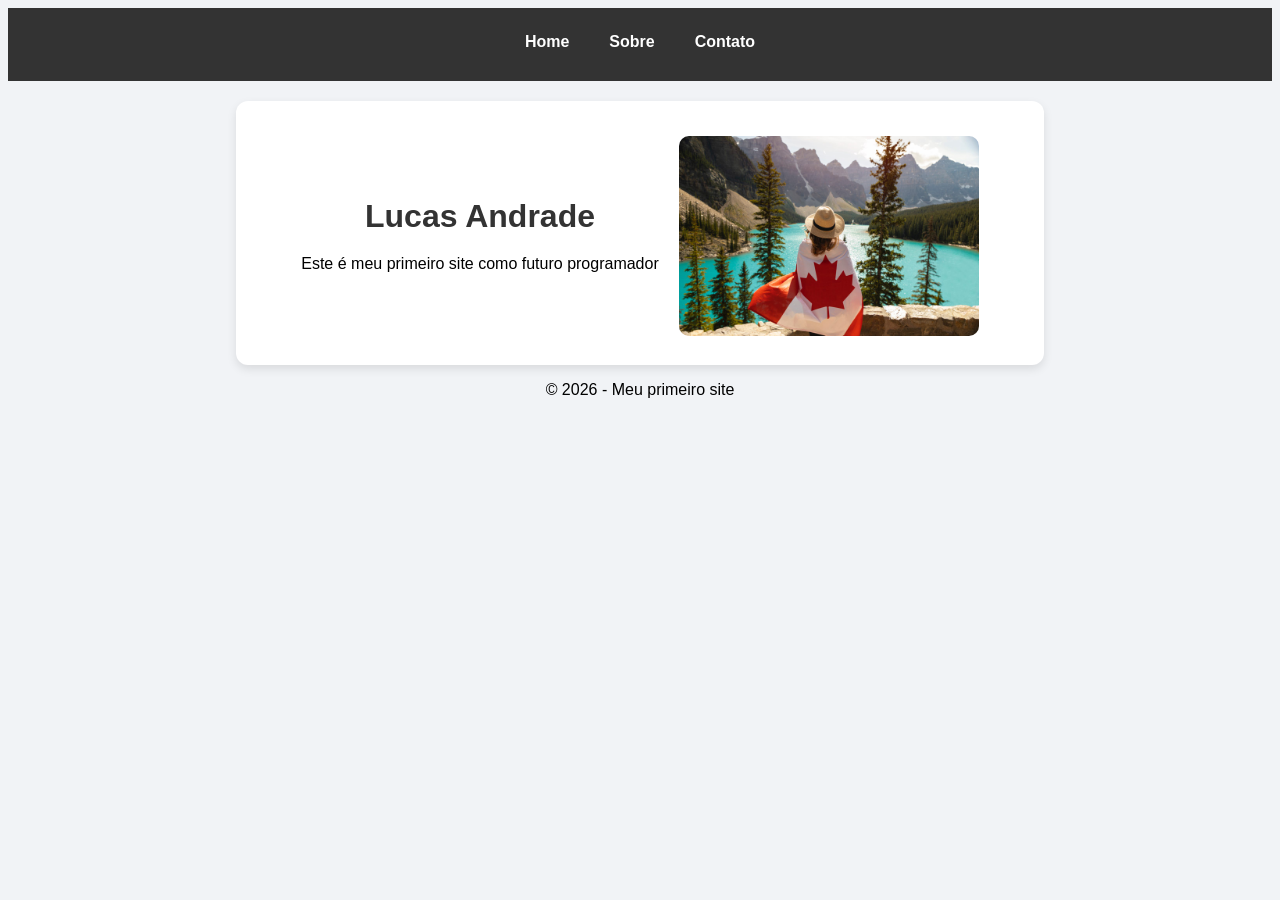
<file: index.html>
<!DOCTYPE html>
<html>
<head> 
    <title>Meu primeiro site</title>
    <meta name="viewport" content="width=device-width,initial-scale=1.0">
    <link rel="stylesheet" href="style.css">
</head>


<body>
     
    <header>
      <nav>
       <a href="index.html">Home</a>
       <a href="sobre.html">Sobre</a>
       <a href="contato.html">Contato</a>
      </nav> 
    </header>

    <main>
      <div class="container">

       <div class="texto">
        <h1>Lucas Andrade</h1>
        <p>Este é meu primeiro site como futuro programador</p>  
       </div>
 
       <div class="imagem">
        <img src="roteiro-canada-pexel-andre-1536x1024.jpg" alt="Imagem do Canadá" width="400">
       </div>
      </div>


    </main>

    <footer>
     <p>© 2026 - Meu primeiro site</p>
     
    </footer>
</body>



</html>
</file>
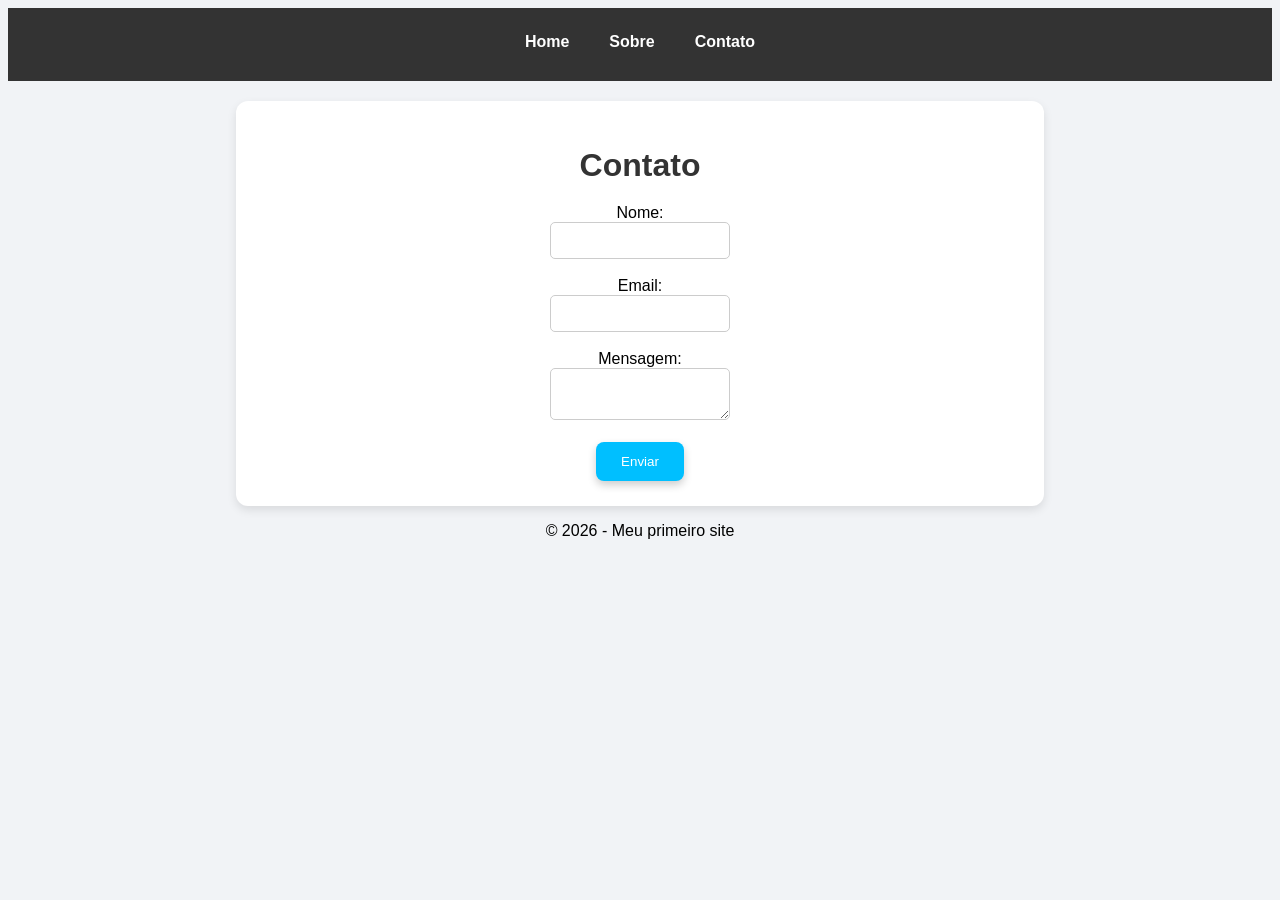
<file: contato.html>
<!DOCTYPE html>
<html>

<head>
    <title>Contato</title>
    <meta name="viewport" content="width=device-width,initial-scale=1.0">
    <link rel="stylesheet" href="style.css">
</head>

<body>
    
<header>
   <nav>
     <a href="index.html">Home</a>
     <a href="sobre.html">Sobre</a>
     <a href="contato.html">Contato</a>
    </nav>
</header>

<main>

<h1>Contato</h1>

<form>

<label>Nome:</label><br>
<input type="text"><br><br>

<label>Email:</label><br>
<input type="email"><br><br>

<label>Mensagem:</label><br>
<textarea></textarea><br><br>


<button>Enviar</button>

</form>

</main>

<footer>
    <p>© 2026 - Meu primeiro site</p>
</footer>

</body>

</html>
</file>
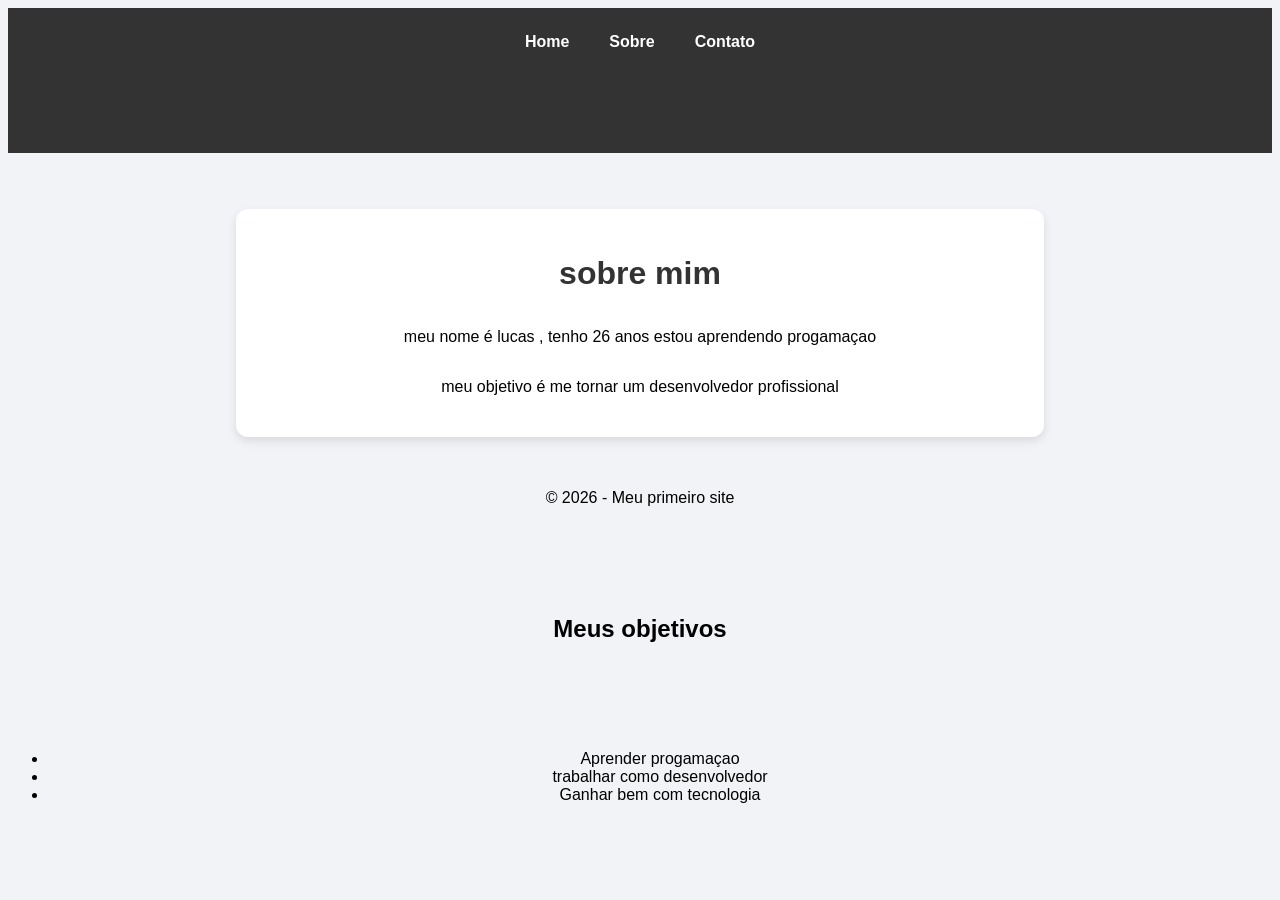
<file: sobre.html>
<html>

<!DOCTYPE html>
<html>
<head>
<title>sobre mim</title>
<meta name="viewport" content="width=device-width,initial-scale=1.0">
<link rel="stylesheet" href="style.css">
</head>
<body>
<header>
    <nav>
    <a href="index.html">Home</a>
    <a href="sobre.html">Sobre</a>
    <a href="contato.html">Contato</a>
    </nav>
</header>
<main>  <h1>sobre mim</h1>
    <p>meu nome é lucas , tenho 26 anos estou aprendendo progamaçao</p>
    <p>meu objetivo é me tornar um desenvolvedor profissional</p>
</main>

    <h2>Meus objetivos </h2>
     
        <ul>
           <li>Aprender progamaçao</li>
           <li>trabalhar como desenvolvedor </li>
           <li>Ganhar bem com tecnologia</li>
        </ul>
<footer> 
    <p>© 2026 - Meu primeiro site</p>
</footer>
</body>
</html>
</file>
<file: style.css>
body {
    text-align: center;
    background-color: #f1f3f6;
    font-family: Arial, sans-serif;

    display:grid;

    grid-template-areas:
       "header"
       "main"
       "footer";


}



header{
    margin-bottom: 20px;
    background-color: #333;
    padding: 15px;
    grid-area: header;
    color: white;
}


h1 {
    color: #333;
      margin-bottom: 20px;
}

nav{
   margin-bottom: 15px;
    display: flex;
   justify-content: center;
   gap: 20px;
   align-items: center;
   grid-area: nav;
   margin-top: 10px;
}



nav a {
    margin: 0 10px;
    text-decoration: none;
    color: white;
    font-weight: bold;

    transition: 0.3s;
    display: inline-block;
}

nav a:hover{
    color: #00bfff;
    transform: scale(1.1);
}



img{
    border-radius: 10px;
    width: 300PX;
    margin-top: 10px;
}
    

main {
    background-color: white;
    width: 60%;
    margin: 30px auto;
    padding: 25px;
    border-radius:12px ;

    box-shadow: 0 4px 10px rgba(0, 0, 0, 0.1);

    display: flex;
    flex-direction: column;
    align-items: center;
    margin: auto;


    grid-area:main ;
    }


footer{
    grid-area: footer;
}






main:hover{
    transform: translateY(-2px);
    transition: 0.3s;
}


h2{
    margin-top: 20px;
}















button {
       background-color: #00bfff;
       color: white;
       border: none;
       padding: 12px 25px;
       border-radius:  8px;
       cursor: pointer;
       transition: 0.3s;
     
       box-shadow: 0px 4px 8px rgba(0, 0,0, 0.2);
    }

button:hover {
    background-color: #009acd;
    transform: translateY(-3px);
    box-shadow: 0px 8px 15px rgba(0, 0, 0, 0.3);
}

input,textarea {
       padding: 10px;
       width: 80%;
       border-radius: 5px;
       border: 1px solid #ccc;}

textarea{
    resize: vertical;
}



.container{
     display: flex;
     align-items: center;
     justify-content: space-around;

}




.texto {
    margin-right: 20px;
}






@media (max-width: 600px) {

   .container{
    flex-direction: column;
   }



    nav a {

        display: block;
        margin: 10px 0;
 }
    
    main{
        width:90%;
    
    }
}
</file>
